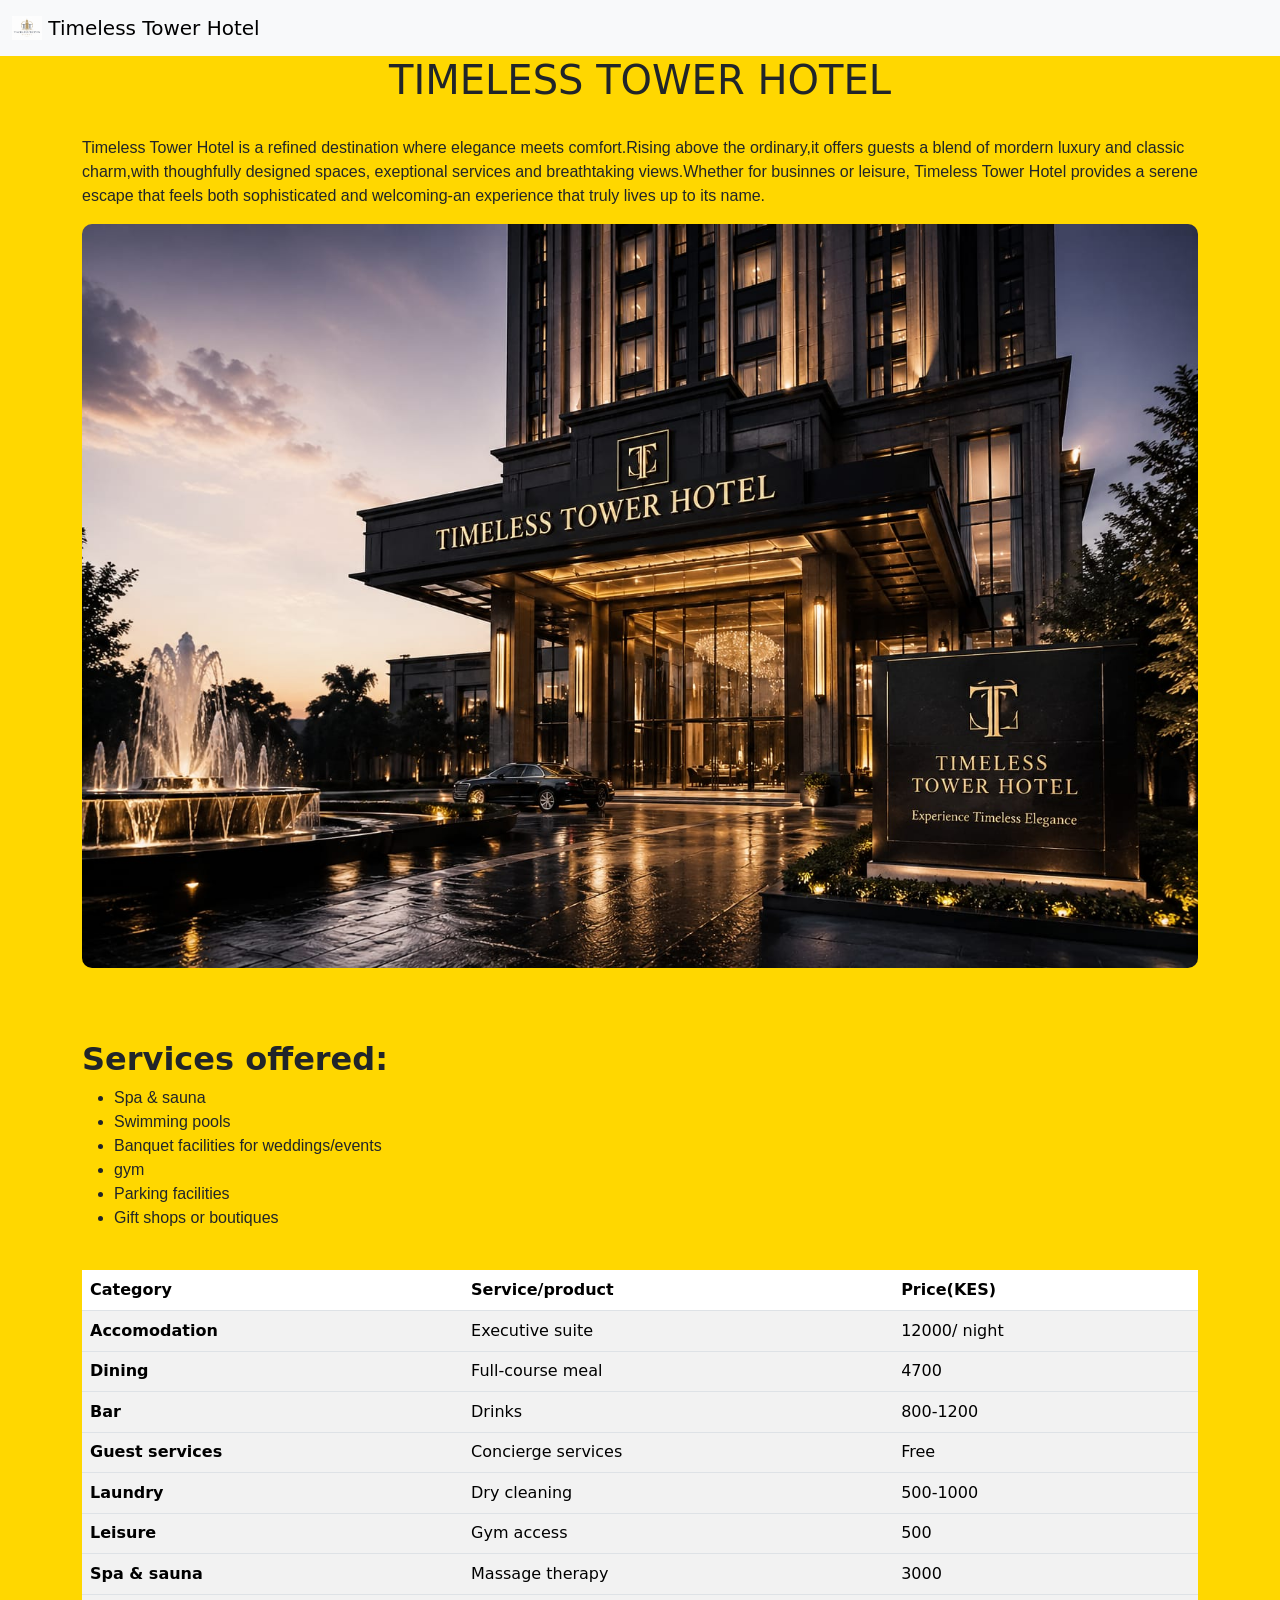
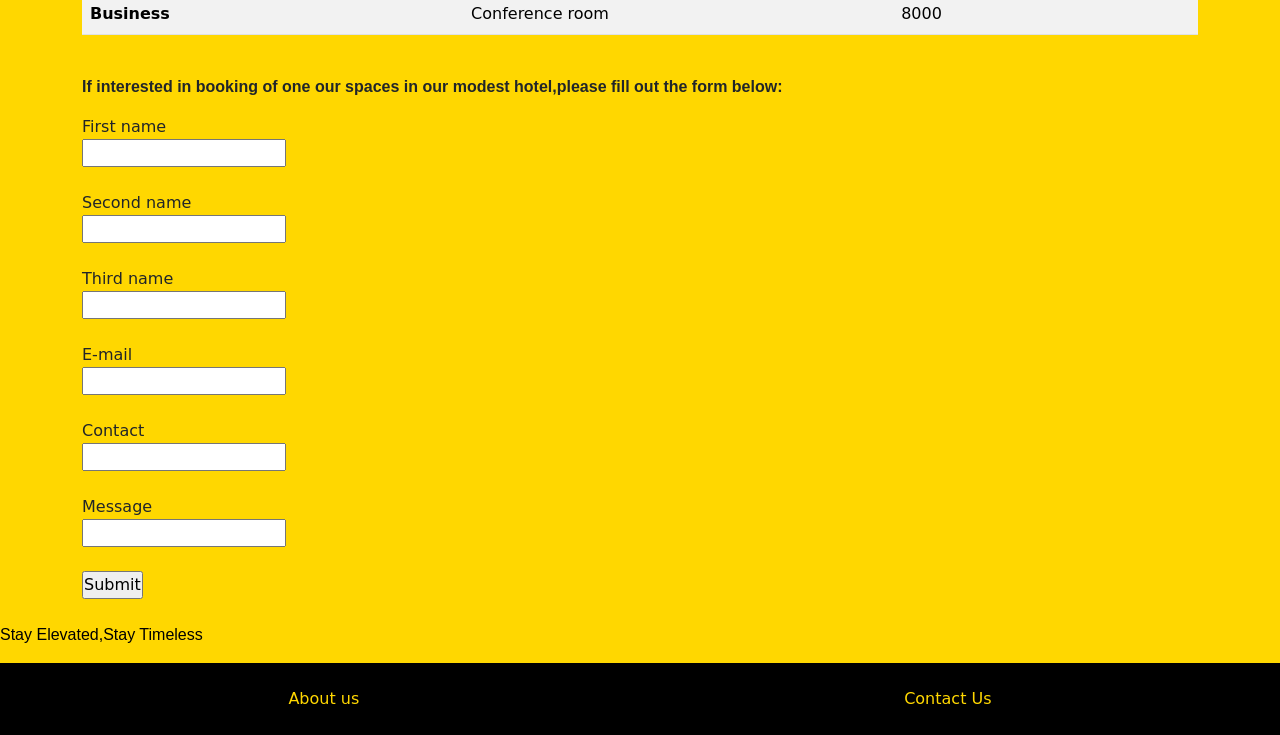
<file: index.html>
<!doctype html>
<html lang="en">
  <head>
    <meta charset="utf-8">
    <meta name="viewport" content="width=device-width, initial-scale=1">
    <title>Timeless Tower Hotel</title>
    <link href="https://cdn.jsdelivr.net/npm/bootstrap@5.3.8/dist/css/bootstrap.min.css" rel="stylesheet" integrity="sha384-sRIl4kxILFvY47J16cr9ZwB07vP4J8+LH7qKQnuqkuIAvNWLzeN8tE5YBujZqJLB" crossorigin="anonymous">
    <link rel="stylesheet" href="style.css">
  </head>
  <body style="background-color: gold;">
  <nav class="navbar bg-body-tertiary">
  <div class="container-fluid">
    <a class="navbar-brand" href="#">
      <img src="logo.jpg.jpeg" alt="Logo" width="30" height="24" class="d-inline-block align-text-top">
      Timeless Tower Hotel
    </a>
  </div>
</nav>
    <div class="container">
    <h1 style="text-align: center;">TIMELESS TOWER HOTEL</h1>
    <br>
    <P style="font-family: Verdana, Geneva, Tahoma, sans-serif;">Timeless Tower Hotel is a refined destination where elegance 
      meets comfort.Rising above the ordinary,it offers guests a blend
      of mordern luxury and classic charm,with thoughfully designed spaces,
      exeptional services and breathtaking views.Whether for businnes or leisure,
      Timeless Tower Hotel provides a serene escape that feels both sophisticated
      and welcoming-an experience that truly lives up to its name.
    </P>
    <img src="hotel.jpg.jpeg" alt="Timeless Tower Hotel exterior" style="width:100% ;border-radius:10px;"
    <br><br><br><br><br>
    <h2><strong>Services offered:</strong></h2>
    <ul style="font-family: Verdana, Geneva, Tahoma, sans-serif;">
      <li>Spa & sauna</li>
      <li>Swimming pools</li>
      <li>Banquet facilities for weddings/events</li>
      <li>gym</li>
      <li>Parking facilities</li>
      <li>Gift shops or boutiques</li>
    </ul>
    <br>
    <table class="table table-striped">
     <thead>
      <tr>
        <th scope="col">Category</th>
        <th scope="col">Service/product</th>
        <th scope="col">Price(KES)</th>
      </tr>
      <tr>
        <tbody>
          <th scope="row">Accomodation</th>
            <td>Executive suite</td>
            <td>12000/ night</td>
            <tr>
              <tbody>
          <th scope="row">Dining</th>
           <td>Full-course meal</td>
           <td>4700</td>
           </tbody>
              </tr>
              <tr>
                <tbody>
                  <th scope="row">Bar</th>
                  <td>Drinks</td>
                  <td>800-1200</td>
                </tbody>
              </tr>
              <tr>
                <tbody>
                  <th scope="row">Guest services</th>
                  <td>Concierge services</td>
                  <td>Free</td>
                </tbody>
              </tr>
              <tr>
                <tbody>
                  <th scope="row">Laundry</th>
                  <td>Dry cleaning</td>
                  <td>500-1000</td>
                </tbody>
              </tr>
              <tr>
                <tbody>
                  <th scope="row">Leisure</th>
                  <td>Gym access</td>
                  <td>500</td>
                </tbody>
              </tr>
              <tr>
                <tbody>
                  <th scope="row">Spa & sauna</th>
                  <td>Massage therapy</td>
                  <td>3000</td>
                </tbody>
              </tr>
        </tbody>
        <tr>
          <tbody>
            <th scope="row">Business</th>
            <td>Conference room</td>
            <td>8000</td>
          </tbody>
        </tr>
      </tr>
     </thead>
    </table>
    <br>
    <p style="font-family: Verdana, Geneva, Tahoma, sans-serif;"><strong>If interested in booking of one our spaces in our modest hotel,please fill out the form below:</strong></p>
    <form>
       <label for="fname">First name</label><br>
       <input type="text" id="fname" name="fname"><br>
       <br>
       <label for="sname">Second name</label><br>
       <input type="text" id="sname" name="sname"><br>
       <br>
       <label for="tname">Third name</label><br>
       <input type="text" id="tname" name="tname"><br>
       <br>
       <label for="email">E-mail</label><br>
       <input type="text" id="email" name="email"><br>
       <br>
       <label for="contact">Contact</label><br>
       <input type="number" id="contact" name="contact"><br>
       <br>
       <label for="message">Message</label><br>
       <input type="text" id="message"><br>
       <br>
       <input type="Submit" value="Submit">
    </form>
    </div><br>
    <footer style="color: black;">
      <p style="font-family: Arial, Helvetica, sans-serif;">Stay Elevated,Stay Timeless</p>
      </footer>
      <nav>
        <ul>
          <li><a href="about.html">About us</a></li>
          <li><a href="Contact.html">Contact Us</a></li>
        </ul>
       </nav>
  </body>
</html>
</file>
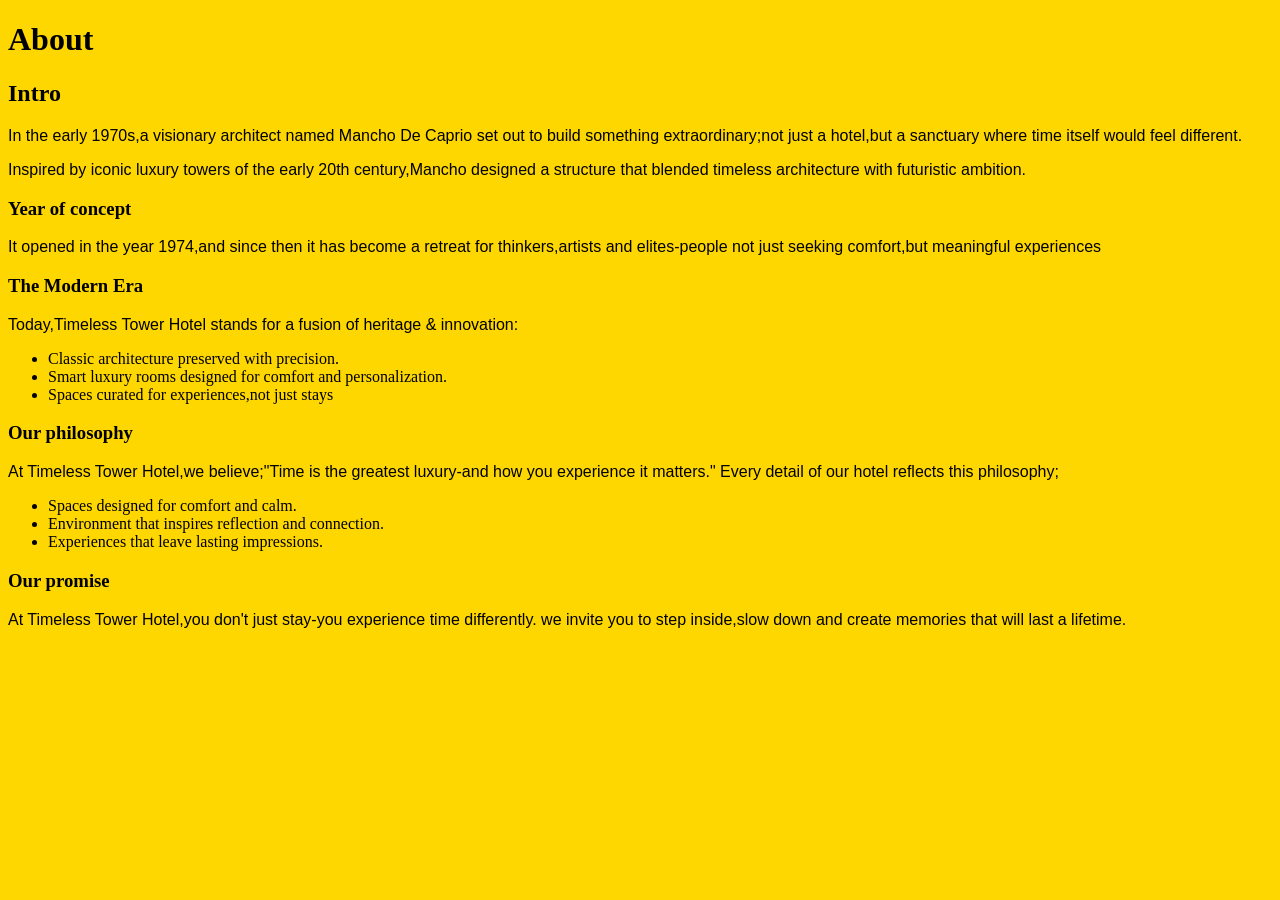
<file: about.html>
<!DOCTYPE html>
<html>
<head>
<h1 style="text-align:left;">About</h1>
 <title>about</title>
</head>
<body style="background-color: gold;">
 <h2><strong>Intro</strong></h2>
 <p style="font-family: Verdana, Geneva, Tahoma, sans-serif;">In the early 1970s,a visionary architect named Mancho De Caprio set out to build  something
    extraordinary;not just a hotel,but a sanctuary where time itself would feel different.
 </p>
 <p style="font-family: Verdana, Geneva, Tahoma, sans-serif;">Inspired by iconic luxury towers of the early 20th century,Mancho designed a structure 
that blended timeless architecture with futuristic ambition.    
 </p>
 <h3><strong>Year of concept</strong></h3>
 <p style="font-family: Verdana, Geneva, Tahoma, sans-serif;">It opened in the year 1974,and since then it has become a retreat for thinkers,artists and 
    elites-people not just seeking comfort,but meaningful experiences
 </p>
 <h3><strong>The Modern Era</strong></h3>
 <p style="font-family: Verdana, Geneva, Tahoma, sans-serif;">Today,Timeless Tower Hotel stands for a fusion of heritage & innovation:
    <ul>
        <li>Classic architecture preserved with precision.</li>
        <li>Smart luxury rooms designed for comfort and personalization.</li>
        <li>Spaces curated for experiences,not just stays</li>
    </ul>
 </p>
 <h3><strong>Our philosophy</strong></h3>
 <p style="font-family: Verdana, Geneva, Tahoma, sans-serif;">At Timeless Tower Hotel,we believe;"Time is the greatest luxury-and how you experience it matters."
    Every detail of our hotel reflects this philosophy;
    <ul>
        <li>Spaces designed for comfort and calm.</li>
        <li>Environment that inspires reflection and connection.</li>
        <li>Experiences that leave lasting impressions. </li>
    </ul>
  </p>
  <h3><strong>Our promise</strong></h3>
  <p style="font-family: Verdana, Geneva, Tahoma, sans-serif;">At Timeless Tower Hotel,you don't just stay-you experience time differently.
    we invite you to step inside,slow down and create memories that will last a lifetime.
  </p>
</body>
</html>
</file>
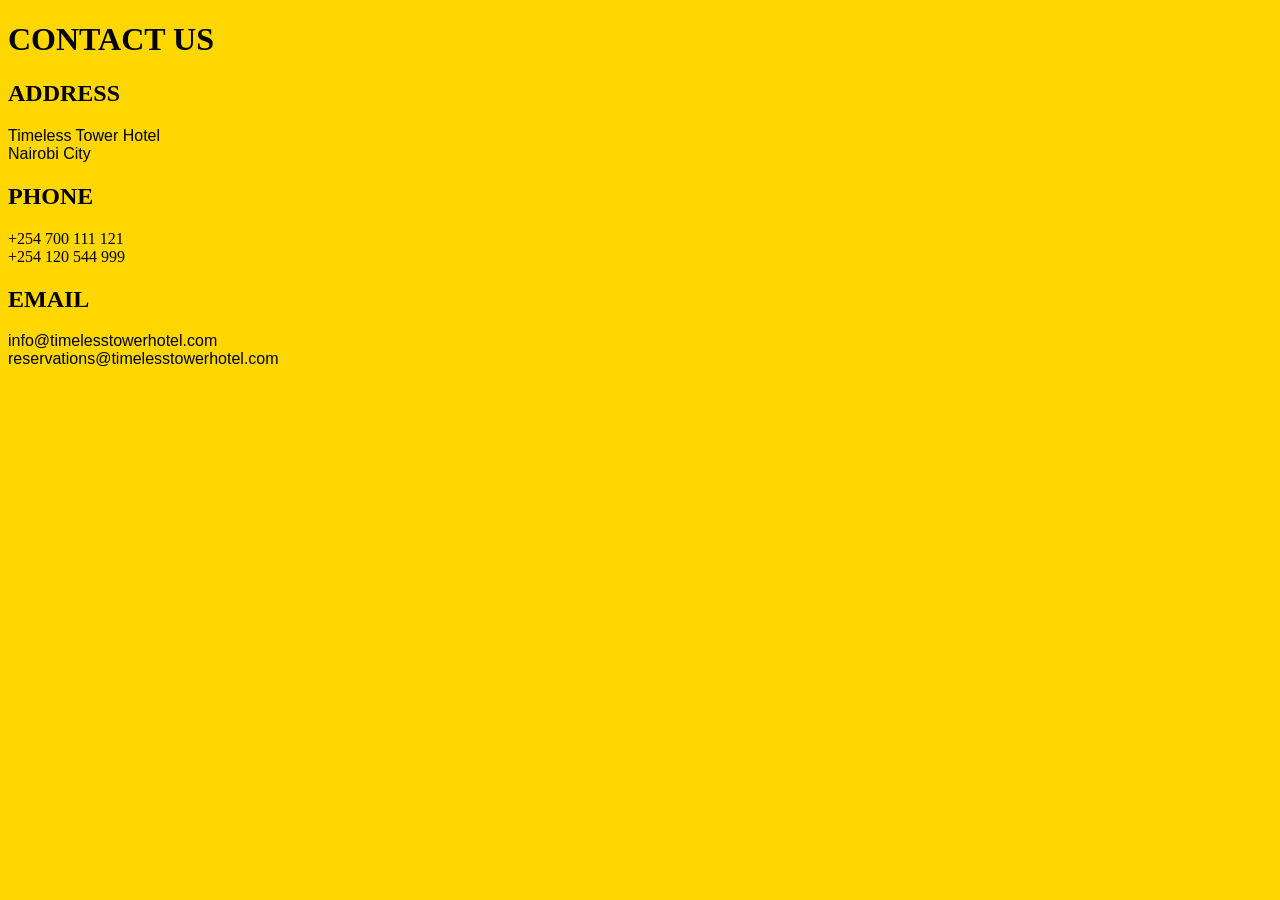
<file: Contact.html>
<!DOCTYPE html>
<html>
<head>
<h1 style="text-align: left;"><strong>CONTACT US</strong></h1>
 <title>Contact Us</title>
</head>
<body style="background-color: gold;">
 <h2><strong>ADDRESS</strong></h2>
 <p style="font-family: 'Trebuchet MS', 'Lucida Sans Unicode', 'Lucida Grande', 'Lucida Sans', Arial, sans-serif;" >Timeless Tower Hotel<br>
   Nairobi City</p>
   <h2><strong>PHONE</strong></h2>
   <p>+254 700 111 121<br>
      +254 120 544 999</p>
      <h2><strong>EMAIL</strong></h2>
      <p style="font-family: 'Trebuchet MS', 'Lucida Sans Unicode', 'Lucida Grande', 'Lucida Sans', Arial, sans-serif;">info@timelesstowerhotel.com<br>
      reservations@timelesstowerhotel.com</p>
</body>
</html>
</file>
<file: style.css>
*{
   margin: 0;
   padding:0;  
}
nav{
    background:black;
    padding: 1rem;
}
nav ul{
    list-style-type: none;
    margin: 0;
    padding: 0;
    display: flex;
    justify-content: space-around;
}
nav ul li{
    display: inline;
}
nav ul li a{
    color: gold;
    text-decoration: none;
    padding: 0.5rem 1rem;
    display: block;
}
nav ul li a:hover{
    background-color: black;
    border-radius: 5px;
}
</file>
